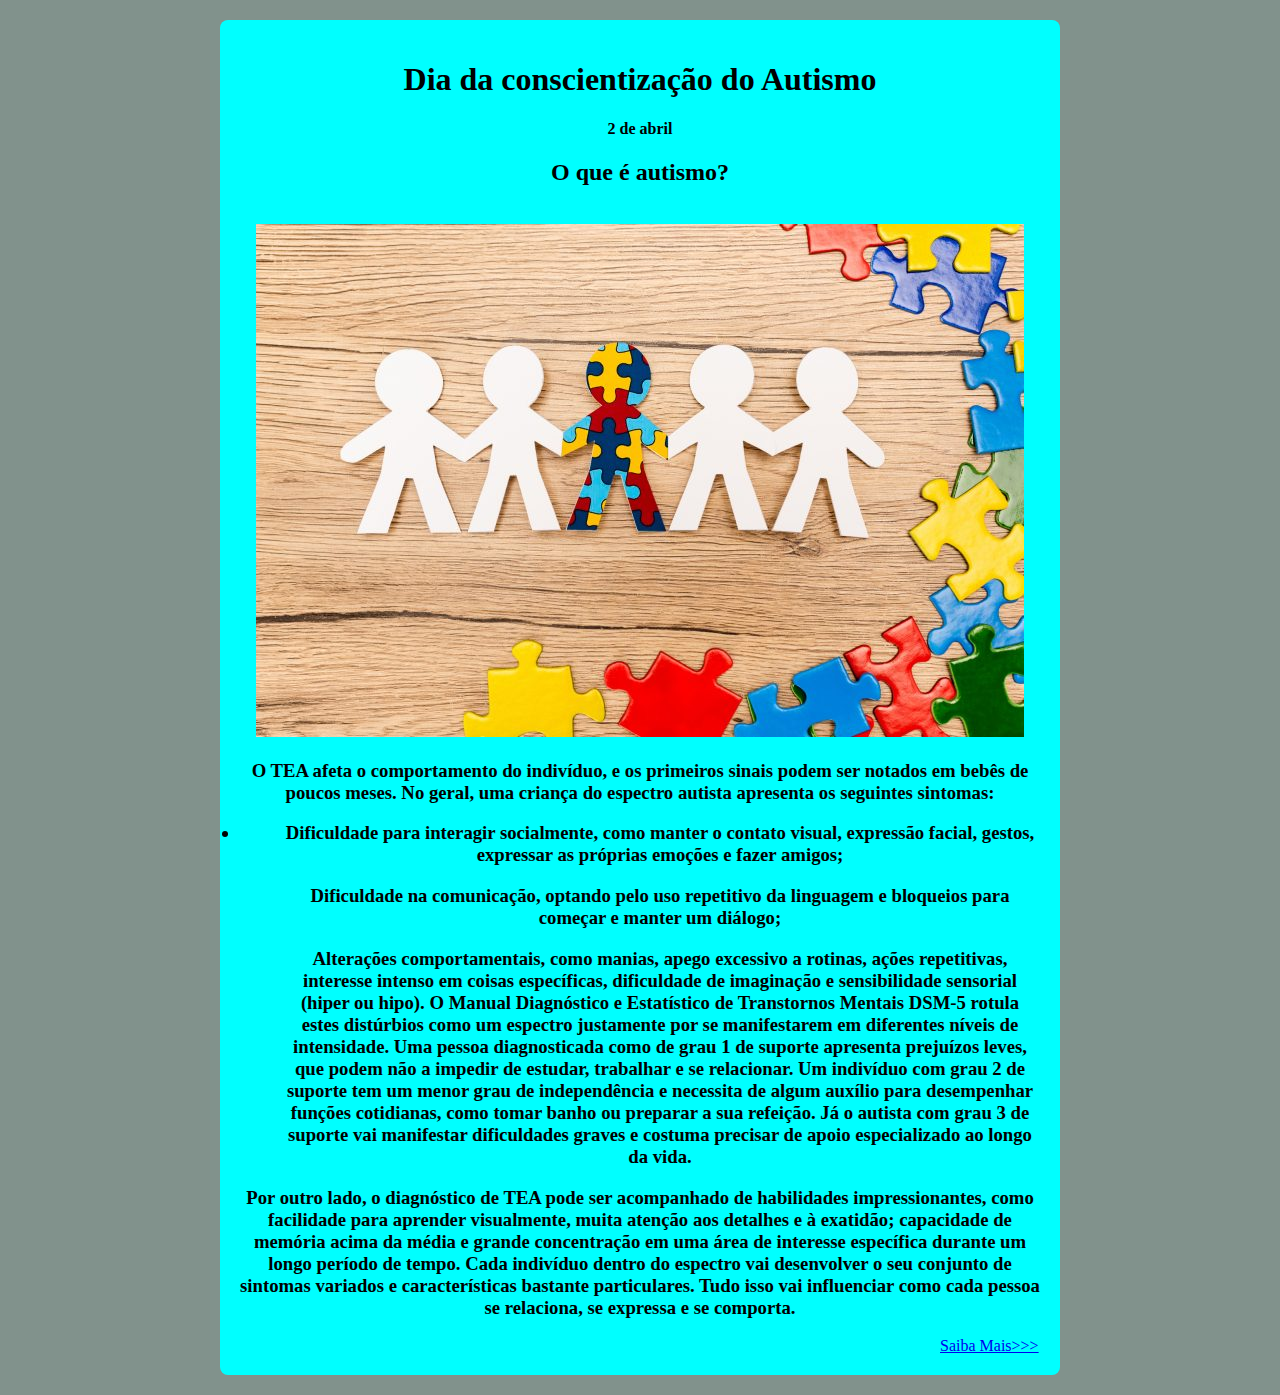
<file: index.html>
<!DOCTYPE html>
<html lang="pt-br">
<link rel="stylesheet" href="style.css">
<head>
    <meta charset="UTF-8">
    <meta name="viewport" content="width=device-width, initial-scale=1.0">
    <title>Autismo</title>
</head>
<body>
    <div class="sexo">
    <header>
<center><h1>Dia da conscientização do Autismo</h1>
<h4>2 de abril</h4>
</center>
    </header>
<center>
    <h2>O que é autismo?</h2><br>
    <img src="autismo.jpg">


<h3>O TEA afeta o comportamento do indivíduo, e os primeiros sinais podem ser notados em bebês de poucos meses. No geral, uma criança do espectro autista apresenta os seguintes sintomas:
    <li>

  <ul> Dificuldade para interagir socialmente, como manter o contato visual, expressão facial, gestos, expressar as próprias emoções e fazer amigos;</ul>
    
  <ul> Dificuldade na comunicação, optando pelo uso repetitivo da linguagem e bloqueios para começar e manter um diálogo;</ul>

  <ul> Alterações comportamentais, como manias, apego excessivo a rotinas, ações repetitivas, interesse intenso em coisas específicas, dificuldade de imaginação e sensibilidade sensorial (hiper ou hipo).
    O Manual Diagnóstico e Estatístico de Transtornos Mentais DSM-5 rotula estes distúrbios como um espectro justamente por se manifestarem em diferentes níveis de intensidade. Uma pessoa diagnosticada como de grau 1 de suporte apresenta prejuízos leves, que podem não a impedir de estudar, trabalhar e se relacionar. Um indivíduo com grau 2 de suporte tem um menor grau de independência e necessita de algum auxílio para desempenhar funções cotidianas, como tomar banho ou preparar a sua refeição. Já o autista com grau 3 de suporte vai manifestar dificuldades graves e costuma precisar de apoio especializado ao longo da vida.</ul>

    </li>
    Por outro lado, o diagnóstico de TEA pode ser acompanhado de habilidades impressionantes, como facilidade para aprender visualmente, muita atenção aos detalhes e à exatidão; capacidade de memória acima da média e grande concentração em uma área de interesse específica durante um longo período de tempo.
    
    Cada indivíduo dentro do espectro vai desenvolver o seu conjunto de sintomas variados e características bastante particulares. Tudo isso vai influenciar como cada pessoa se relaciona, se expressa e se comporta.</h3>
</center>
<a id="ambatas" href="autismo2.html">Saiba Mais>>></a>
    </div>
</body>
</html>
</file>
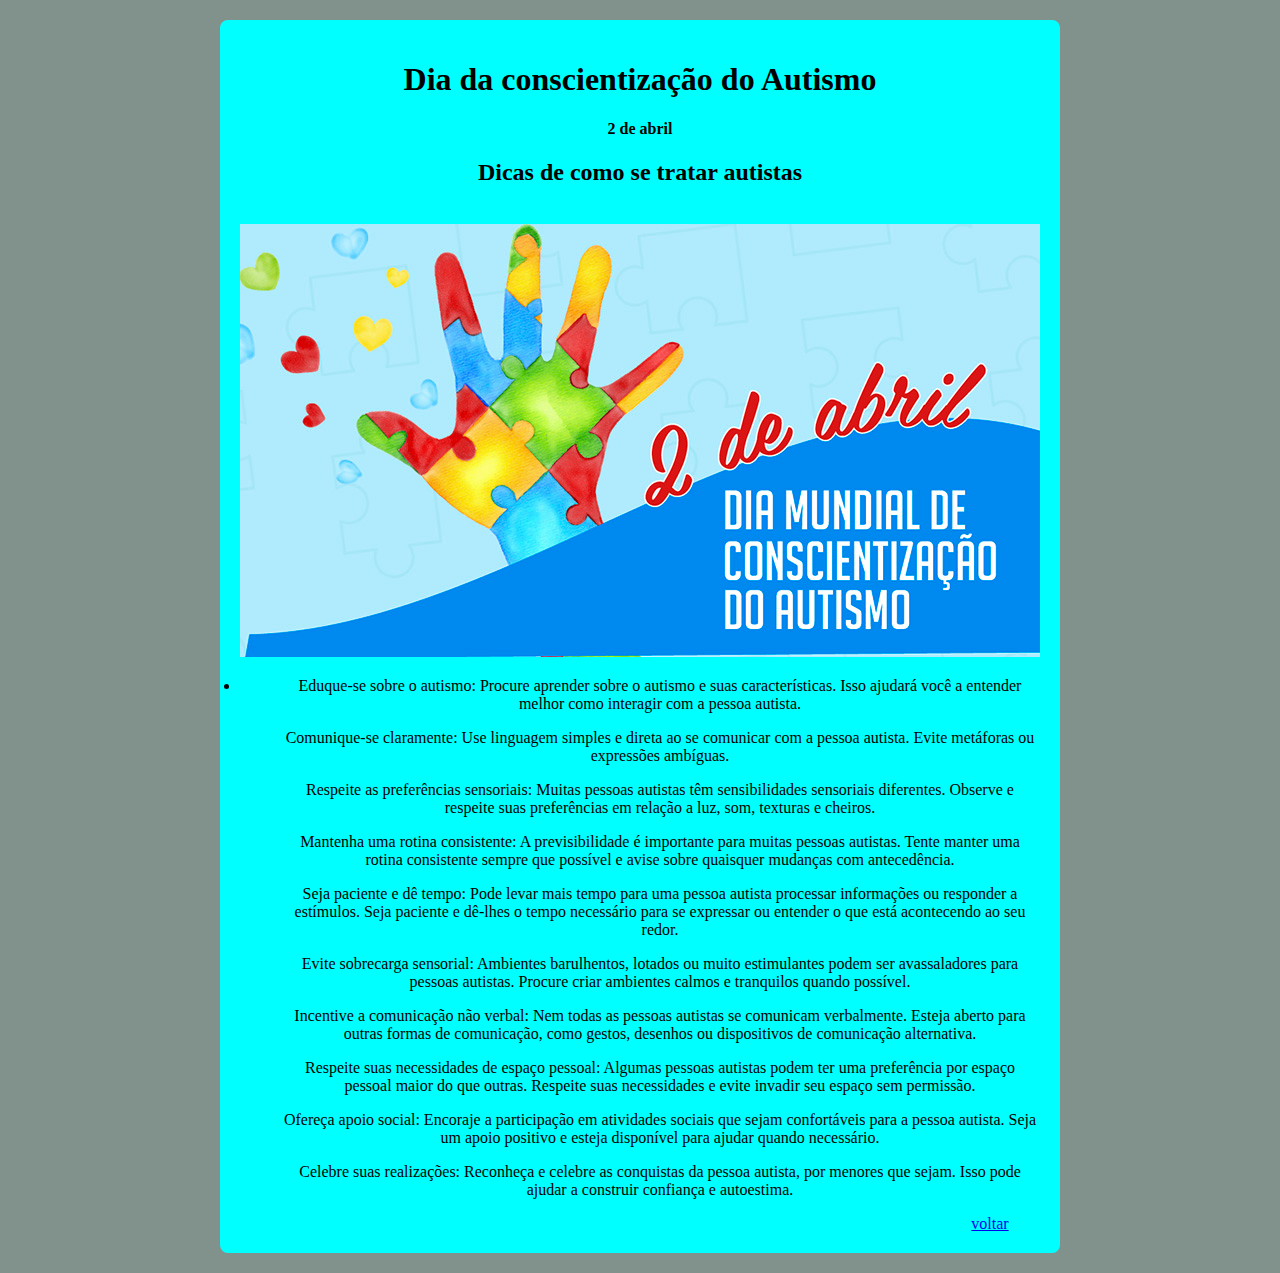
<file: autismo2.html>
<!DOCTYPE html>
<html lang="pt-br">
    <link rel="stylesheet" href="style.css">
<head>
    <meta charset="UTF-8">
    <meta name="viewport" content="width=device-width, initial-scale=1.0">
    <title>Dicas</title>
</head>
<body>
    <div class="sexo">
    <header>
<center><h1>Dia da conscientização do Autismo</h1>
<h4>2 de abril</h4>
</center>
    </header>
<center>
    <h2>Dicas de como se tratar autistas</h2><br>
    <img src="2-abril.jpg">

    <li>
   <ul> Eduque-se sobre o autismo: Procure aprender sobre o autismo e suas características. Isso ajudará você a entender melhor como interagir com a pessoa autista.</ul>

   <ul>Comunique-se claramente: Use linguagem simples e direta ao se comunicar com a pessoa autista. Evite metáforas ou expressões ambíguas.</ul>

   <ul>Respeite as preferências sensoriais: Muitas pessoas autistas têm sensibilidades sensoriais diferentes. Observe e respeite suas preferências em relação a luz, som, texturas e cheiros.</ul>

   <ul>Mantenha uma rotina consistente: A previsibilidade é importante para muitas pessoas autistas. Tente manter uma rotina consistente sempre que possível e avise sobre quaisquer mudanças com antecedência.</ul>

   <ul>Seja paciente e dê tempo: Pode levar mais tempo para uma pessoa autista processar informações ou responder a estímulos. Seja paciente e dê-lhes o tempo necessário para se expressar ou entender o que está acontecendo ao seu redor.</ul>

   <ul>Evite sobrecarga sensorial: Ambientes barulhentos, lotados ou muito estimulantes podem ser avassaladores para pessoas autistas. Procure criar ambientes calmos e tranquilos quando possível.</ul>

   <ul>Incentive a comunicação não verbal: Nem todas as pessoas autistas se comunicam verbalmente. Esteja aberto para outras formas de comunicação, como gestos, desenhos ou dispositivos de comunicação alternativa.</ul>

   <ul>Respeite suas necessidades de espaço pessoal: Algumas pessoas autistas podem ter uma preferência por espaço pessoal maior do que outras. Respeite suas necessidades e evite invadir seu espaço sem permissão.</ul>

   <ul>Ofereça apoio social: Encoraje a participação em atividades sociais que sejam confortáveis para a pessoa autista. Seja um apoio positivo e esteja disponível para ajudar quando necessário.</ul>

   <ul>Celebre suas realizações: Reconheça e celebre as conquistas da pessoa autista, por menores que sejam. Isso pode ajudar a construir confiança e autoestima.</ul>
    </li>

    <a id="ambatas" href="index.html">voltar</a>
</center>
    </div>
</body>
</html>
</file>
<file: style.css>
.sexo {
max-width: 800px;
margin: 20px auto;
padding: 20px;
background-color: aqua;
border-radius: 8px
}

body{
    background-color: rgb(129, 146, 140);
}

#ambatas{
padding-left: 700px;
}
</file>
